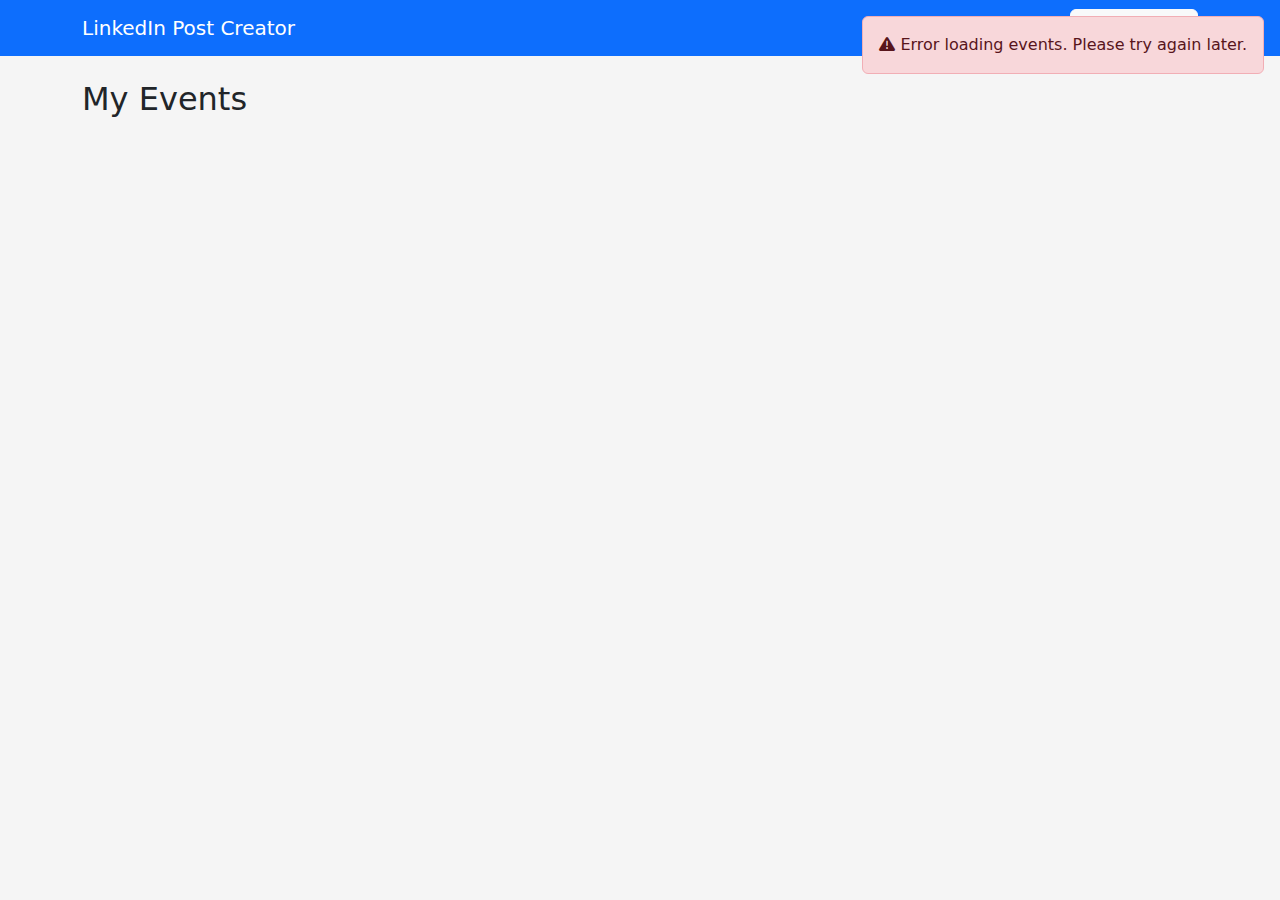
<file: frontend/templates/index.html>
<!DOCTYPE html>
<html lang="en">
<head>
    <meta charset="UTF-8">
    <meta name="viewport" content="width=device-width, initial-scale=1.0">
    <title>LinkedIn Post Creator</title>
    <link href="https://cdn.jsdelivr.net/npm/bootstrap@5.3.0-alpha1/dist/css/bootstrap.min.css" rel="stylesheet">
    <link rel="stylesheet" href="https://cdnjs.cloudflare.com/ajax/libs/font-awesome/6.0.0/css/all.min.css">
    <link rel="stylesheet" href="/frontend/css/styles.css">
</head>
<body>
    <nav class="navbar navbar-expand-lg navbar-dark bg-primary">
        <div class="container">
            <a class="navbar-brand" href="#">LinkedIn Post Creator</a>
            <div class="d-flex">
                <a href="new_event.html" class="btn btn-light">
                    <i class="fas fa-plus"></i> Add Event
                </a>
            </div>
        </div>
    </nav>

    <div class="container mt-4">
        <h2>My Events</h2>
        <div class="row" id="events-container">
            <!-- Events will be loaded here dynamically -->
            <div class="col-12 text-center py-5" id="loading">
                <div class="spinner-border text-primary" role="status">
                    <span class="visually-hidden">Loading...</span>
                </div>
            </div>
            <div class="col-12 text-center py-5 d-none" id="no-events">
                <p class="text-muted">No events found. Click "Add Event" to create your first event.</p>
            </div>
        </div>
    </div>

    <script src="https://cdn.jsdelivr.net/npm/bootstrap@5.3.0-alpha1/dist/js/bootstrap.bundle.min.js"></script>
    <script src="/frontend/js/config.js"></script>
    <script src="/frontend/js/index.js"></script>
</body>
</html>
</file>
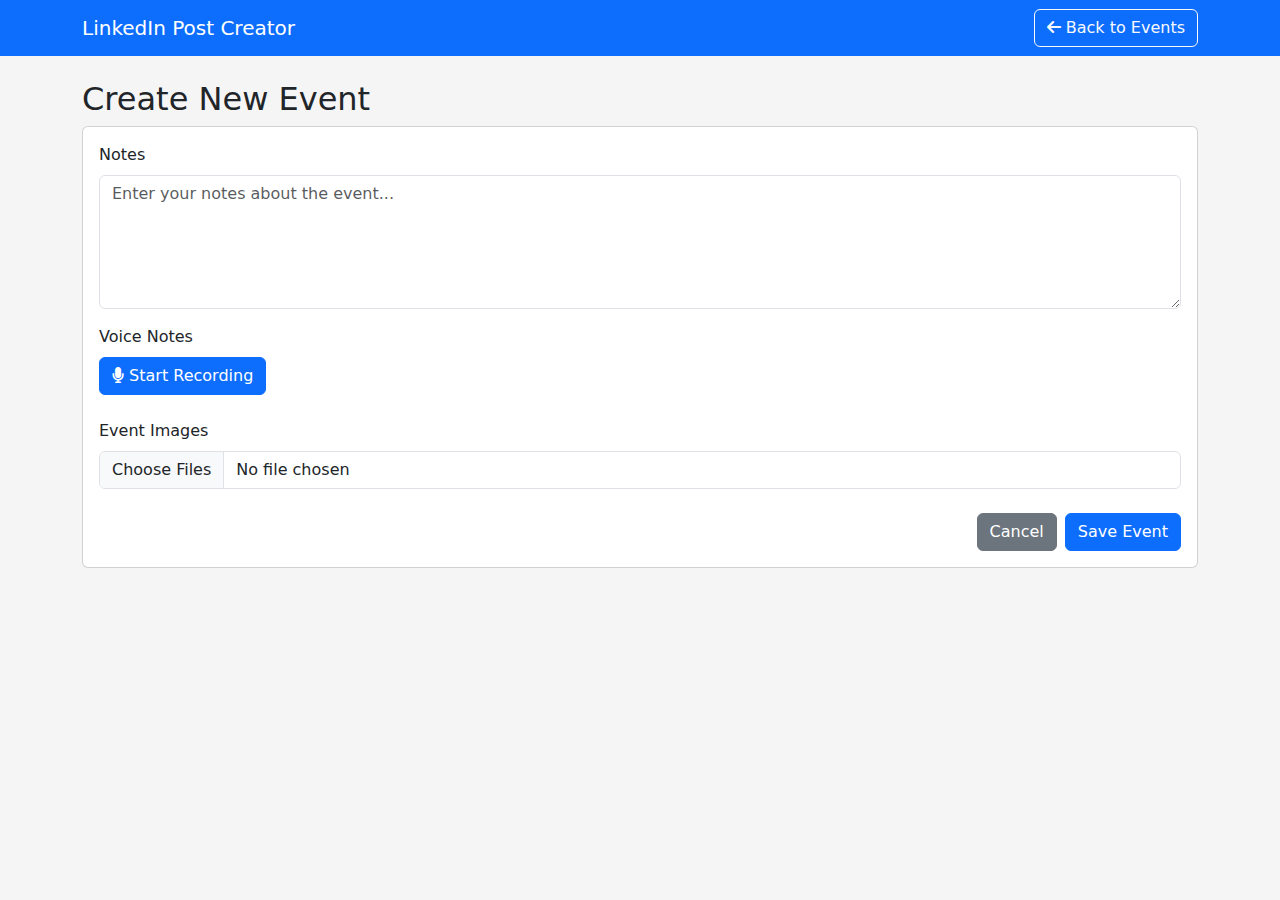
<file: frontend/templates/new_event.html>
<!DOCTYPE html>
<html lang="en">

<head>
    <meta charset="UTF-8">
    <meta name="viewport" content="width=device-width, initial-scale=1.0">
    <title>Create New Event - LinkedIn Post Creator</title>
    <link href="https://cdn.jsdelivr.net/npm/bootstrap@5.3.0-alpha1/dist/css/bootstrap.min.css" rel="stylesheet">
    <link rel="stylesheet" href="https://cdnjs.cloudflare.com/ajax/libs/font-awesome/6.0.0/css/all.min.css">
    <link rel="stylesheet" href="/frontend/css/styles.css">
</head>

<body>
    <nav class="navbar navbar-expand-lg navbar-dark bg-primary">
        <div class="container">
            <a class="navbar-brand" href="index.html">LinkedIn Post Creator</a>
            <div>
                <a href="index.html" class="btn btn-outline-light">
                    <i class="fas fa-arrow-left"></i> Back to Events
                </a>
            </div>
        </div>
    </nav>

    <div class="container mt-4">
        <h2>Create New Event</h2>
        <div class="card mb-4">
            <div class="card-body">
                <form id="new-event-form">
                    <div class="mb-3">
                        <label for="notes" class="form-label">Notes</label>
                        <textarea class="form-control" id="notes" rows="5"
                            placeholder="Enter your notes about the event..."></textarea>
                    </div>

                    <div class="mb-3">
                        <label class="form-label">Voice Notes</label>
                        <div class="d-flex gap-2 align-items-center mb-2">
                            <button type="button" id="start-recording" class="btn btn-primary">
                                <i class="fas fa-microphone"></i> Start Recording
                            </button>
                            <button type="button" id="stop-recording" class="btn btn-danger d-none">
                                <i class="fas fa-stop"></i> Stop Recording
                            </button>
                            <span id="recording-status" class="text-muted"></span>
                        </div>
                        <div id="recordings-list" class="list-group mb-3">
                            <!-- Recordings will be listed here -->
                        </div>
                    </div>

                    <div class="mb-3">
                        <label for="image-upload" class="form-label">Event Images</label>
                        <input class="form-control" type="file" id="image-upload" multiple accept="image/*">
                        <div id="image-preview" class="d-flex flex-wrap gap-2 mt-2"></div>
                    </div>

                    <div class="d-flex justify-content-end gap-2">
                        <button type="button" class="btn btn-secondary"
                            onclick="window.location.href='index.html'">Cancel</button>
                        <button type="submit" class="btn btn-primary" id="save-event">
                            <span class="spinner-border spinner-border-sm d-none" role="status" aria-hidden="true"
                                id="save-spinner"></span>
                            <span class="save-text">Save Event</span>
            
                        </button>
                    </div>
                </form>
            </div>
        </div>
    </div>

    <script src="https://cdn.jsdelivr.net/npm/bootstrap@5.3.0-alpha1/dist/js/bootstrap.bundle.min.js"></script>
    <script src="/frontend/js/config.js"></script>
    <script src="/frontend/js/new-event.js"></script>
</body>

</html>
</file>
<file: frontend/css/styles.css>
/* General styles */
body {
    background-color: #f5f5f5;
}

/* Event cards */
.event-card {
    transition: transform 0.2s;
    height: 100%;
}

.event-card:hover {
    transform: translateY(-5px);
    box-shadow: 0 4px 8px rgba(0, 0, 0, 0.1);
}

.event-card .card-footer {
    background-color: transparent;
    border-top: none;
}

/* Chat styles */
.chat-container {
    display: flex;
    flex-direction: column;
    height: 400px;
}

.chat-messages {
    flex: 1;
    overflow-y: auto;
    padding: 10px;
    margin-bottom: 10px;
}

.chat-input-container {
    padding: 10px 0;
    border-top: 1px solid #e9ecef;
}

.message {
    margin-bottom: 15px;
    max-width: 80%;
}

.user-message {
    margin-left: auto;
    background-color: #007bff;
    color: white;
    border-radius: 15px 15px 0 15px;
    padding: 10px 15px;
}

.assistant-message {
    margin-right: auto;
    background-color: #f1f1f1;
    border-radius: 15px 15px 15px 0;
    padding: 10px 15px;
}

.system-message {
    text-align: center;
    background-color: #f8f9fa;
    color: #6c757d;
    border-radius: 15px;
    padding: 10px 15px;
    margin: 15px auto;
    max-width: 90%;
    font-style: italic;
}

/* LinkedIn Preview Styles */
.linkedin-preview {
    border: 1px solid #e1e1e1;
    border-radius: 8px;
    overflow: hidden;
    background-color: white;
    margin-bottom: 15px;
}

.linkedin-profile {
    display: flex;
    align-items: center;
    padding: 12px;
    border-bottom: 1px solid #f3f3f3;
}

.profile-pic {
    width: 48px;
    height: 48px;
    border-radius: 50%;
    margin-right: 12px;
    overflow: hidden;
    display: flex;
    align-items: center;
    justify-content: center;
    background-color: #e1e1e1;
}

.default-avatar {
    font-size: 24px;
    color: #666;
}

.profile-info {
    line-height: 1.2;
}

.profile-name {
    font-weight: bold;
}

.profile-title {
    color: #666;
    font-size: 0.9em;
}

.post-content {
    padding: 15px;
    min-height: 100px;
    white-space: pre-wrap;
}

.placeholder-text {
    color: #999;
    font-style: italic;
}

.post-actions {
    display: flex;
    padding: 8px 15px;
    border-top: 1px solid #f3f3f3;
}

.action-button {
    margin-right: 20px;
    color: #666;
    font-size: 0.9em;
    cursor: pointer;
}

.action-button i {
    margin-right: 5px;
}

/* Image preview */
#image-preview img {
    width: 100px;
    height: 100px;
    object-fit: cover;
    border-radius: 4px;
}

.markdown-editor {
    background-color: #fff;
    font-family: -apple-system, BlinkMacSystemFont, "Segoe UI", Roboto, Helvetica, Arial, sans-serif;
    line-height: 1.5;
}

.markdown-editor:focus {
    border-color: #80bdff;
    box-shadow: 0 0 0 0.2rem rgba(0, 123, 255, 0.25);
}

/* Style markdown elements */
.markdown-editor h1,
.markdown-editor h2,
.markdown-editor h3 {
    margin-top: 10px;
    margin-bottom: 10px;
}

.markdown-editor ul,
.markdown-editor ol {
    padding-left: 20px;
}

.list-group-item audio {
    max-width: 200px;
    height: 32px;
}

.list-group-item .delete-recording {
    opacity: 0.7;
}

.list-group-item .delete-recording:hover {
    opacity: 1;
}

/* Loading animation */
@keyframes pulse {
    0% {
        opacity: 0.6;
    }

    50% {
        opacity: 1;
    }

    100% {
        opacity: 0.6;
    }
}

.loading-pulse {
    animation: pulse 1.5s infinite;
}

.alert {
    position: fixed;
    top: 1rem;
    right: 1rem;
    z-index: 1050;
    min-width: 300px;
}

.btn:disabled {
    cursor: not-allowed;
}

.save-text {
    display: inline-block;
    min-width: 80px;
}
</file>
